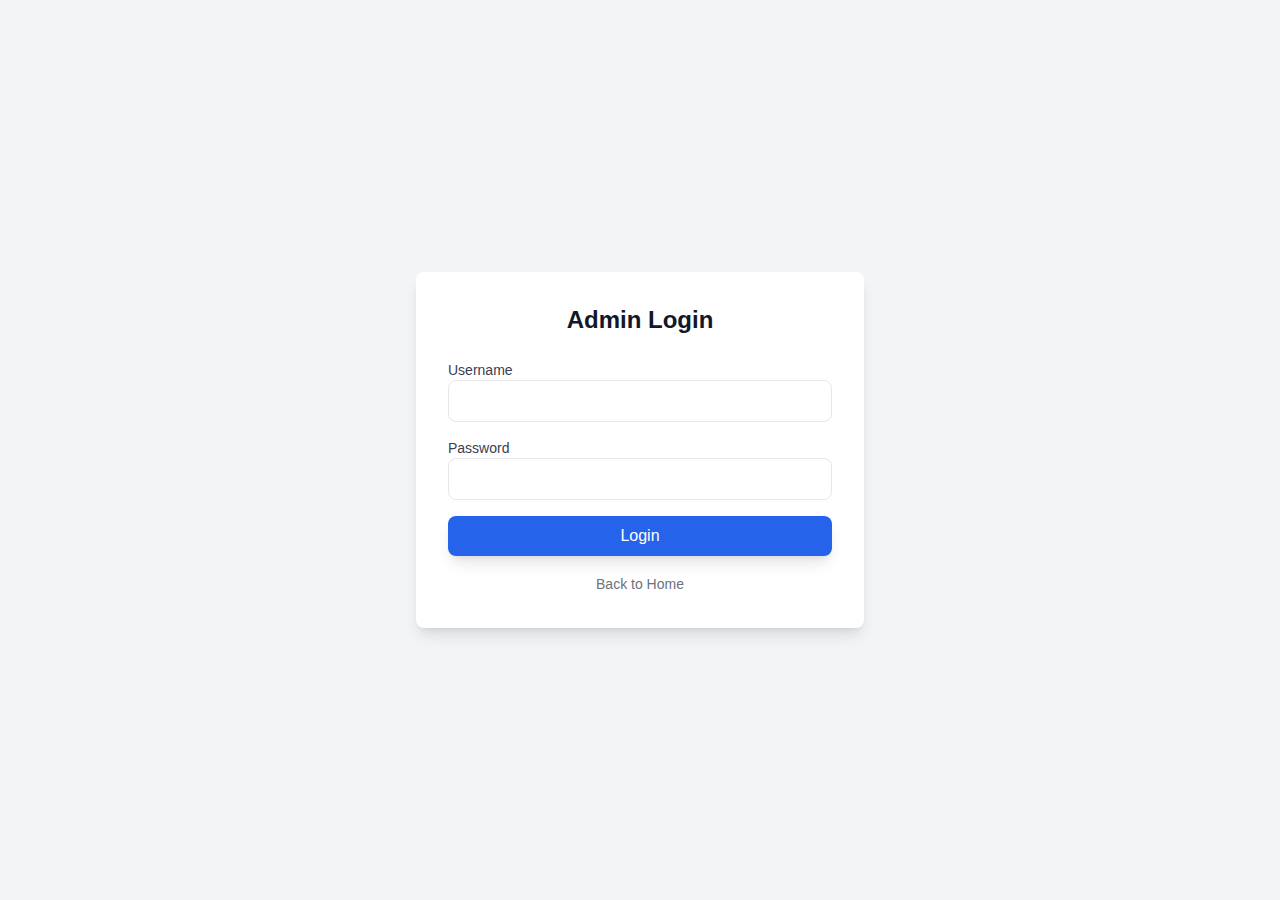
<file: admin.html>
<!DOCTYPE html>
<html lang="en">

<head>
    <meta charset="UTF-8">
    <!DOCTYPE html>
    <html lang="en">

    <head>
        <meta charset="UTF-8">
        <meta name="viewport" content="width=device-width, initial-scale=1.0">
        <title>Admin Dashboard | Sudip Bhandari</title>
        <link rel="stylesheet" href="https://cdnjs.cloudflare.com/ajax/libs/font-awesome/6.4.0/css/all.min.css">
        <link href="/css/style.css" rel="stylesheet">
    </head>

<body class="bg-gray-100 text-gray-900">

    <!-- Login Section -->
    <div id="login-section" class="min-h-screen flex items-center justify-center">
        <div class="bg-white p-8 rounded-lg shadow-lg w-full max-w-md">
            <h2 class="text-2xl font-bold mb-6 text-center">Admin Login</h2>
            <form id="login-form" class="space-y-4">
                <div>
                    <label class="block text-sm font-medium text-gray-700">Username</label>
                    <input type="text" id="username"
                        class="w-full px-4 py-2 border rounded-lg focus:ring-2 focus:ring-blue-500" required>
                </div>
                <div>
                    <label class="block text-sm font-medium text-gray-700">Password</label>
                    <input type="password" id="password"
                        class="w-full px-4 py-2 border rounded-lg focus:ring-2 focus:ring-blue-500" required>
                </div>
                <button type="submit" class="w-full btn btn-primary py-2">Login</button>
                <div class="text-center mt-4">
                    <a href="/" class="text-gray-500 hover:text-gray-700 text-sm">Back to Home</a>
                </div>
            </form>
        </div>
    </div>

    <!-- Dashboard Section -->
    <div id="dashboard-section" class="hidden min-h-screen">
        <nav class="bg-white shadow-md p-4">
            <div class="container mx-auto flex justify-between items-center">
                <h1 class="text-xl font-bold">Admin Dashboard</h1>
                <button id="logout-btn" class="text-red-600 hover:text-red-800">Logout</button>
            </div>
        </nav>

        <div class="container mx-auto p-8">
            <div class="flex justify-between items-center mb-8">
                <h2 class="text-2xl font-bold">Projects</h2>
                <div class="space-x-4">
                    <button id="export-btn"
                        class="btn bg-green-600 hover:bg-green-700 text-white px-4 py-2 rounded-lg transition-colors">
                        <i class="fas fa-download mr-2"></i> Export Data
                    </button>
                    <button id="add-project-btn" class="btn btn-primary">
                        <i class="fas fa-plus mr-2"></i> Add New Project
                    </button>
                </div>
            </div>

            <!-- Add/Edit Project Form Modal -->
            <div id="project-modal"
                class="fixed inset-0 bg-black bg-opacity-50 hidden flex items-center justify-center z-50">
                <div class="bg-white p-8 rounded-lg shadow-xl w-full max-w-2xl max-h-[90vh] overflow-y-auto">
                    <h3 id="modal-title" class="text-xl font-bold mb-4">Add New Project</h3>
                    <form id="project-form" class="space-y-4">
                        <input type="hidden" id="project-id">
                        <div>
                            <label class="block text-sm font-medium text-gray-700">Title</label>
                            <input type="text" id="project-title" name="title"
                                class="w-full px-4 py-2 border rounded-lg" required>
                        </div>
                        <div>
                            <label class="block text-sm font-medium text-gray-700">Description</label>
                            <textarea id="project-description" name="description" rows="3"
                                class="w-full px-4 py-2 border rounded-lg" required></textarea>
                        </div>
                        <div>
                            <label class="block text-sm font-medium text-gray-700">Tags (comma separated)</label>
                            <input type="text" id="project-tags" name="tags" class="w-full px-4 py-2 border rounded-lg"
                                placeholder="e.g. Branding, UI/UX">
                        </div>
                        <div>
                            <label class="block text-sm font-medium text-gray-700">Image</label>
                            <input type="file" id="project-image" name="image"
                                class="w-full px-4 py-2 border rounded-lg">
                        </div>
                        <div class="flex items-center">
                            <input type="checkbox" id="project-published" name="is_published"
                                class="w-4 h-4 text-blue-600 rounded">
                            <label for="project-published" class="ml-2 text-sm text-gray-700">Publish
                                immediately</label>
                        </div>
                        <div class="flex justify-end space-x-4 mt-6">
                            <button type="button" id="close-modal"
                                class="px-4 py-2 text-gray-600 hover:text-gray-800">Cancel</button>
                            <button type="submit" class="btn btn-primary">Save Project</button>
                        </div>
                    </form>
                </div>
            </div>

            <!-- Projects List -->
            <div class="bg-white rounded-lg shadow overflow-hidden">
                <table class="min-w-full divide-y divide-gray-200">
                    <thead class="bg-gray-50">
                        <tr>
                            <th class="px-6 py-3 text-left text-xs font-medium text-gray-500 uppercase tracking-wider">
                                Image</th>
                            <th class="px-6 py-3 text-left text-xs font-medium text-gray-500 uppercase tracking-wider">
                                Title</th>
                            <th class="px-6 py-3 text-left text-xs font-medium text-gray-500 uppercase tracking-wider">
                                Status</th>
                            <th class="px-6 py-3 text-left text-xs font-medium text-gray-500 uppercase tracking-wider">
                                Actions</th>
                        </tr>
                    </thead>
                    <tbody id="admin-projects-list" class="bg-white divide-y divide-gray-200">
                        <!-- Projects will be loaded here -->
                    </tbody>
                </table>
            </div>
        </div>
    </div>

    <script src="/js/admin.js"></script>
</body>

</html>
</file>
<file: css/style.css>
*, ::before, ::after {
  --tw-border-spacing-x: 0;
  --tw-border-spacing-y: 0;
  --tw-translate-x: 0;
  --tw-translate-y: 0;
  --tw-rotate: 0;
  --tw-skew-x: 0;
  --tw-skew-y: 0;
  --tw-scale-x: 1;
  --tw-scale-y: 1;
  --tw-pan-x:  ;
  --tw-pan-y:  ;
  --tw-pinch-zoom:  ;
  --tw-scroll-snap-strictness: proximity;
  --tw-gradient-from-position:  ;
  --tw-gradient-via-position:  ;
  --tw-gradient-to-position:  ;
  --tw-ordinal:  ;
  --tw-slashed-zero:  ;
  --tw-numeric-figure:  ;
  --tw-numeric-spacing:  ;
  --tw-numeric-fraction:  ;
  --tw-ring-inset:  ;
  --tw-ring-offset-width: 0px;
  --tw-ring-offset-color: #fff;
  --tw-ring-color: rgb(59 130 246 / 0.5);
  --tw-ring-offset-shadow: 0 0 #0000;
  --tw-ring-shadow: 0 0 #0000;
  --tw-shadow: 0 0 #0000;
  --tw-shadow-colored: 0 0 #0000;
  --tw-blur:  ;
  --tw-brightness:  ;
  --tw-contrast:  ;
  --tw-grayscale:  ;
  --tw-hue-rotate:  ;
  --tw-invert:  ;
  --tw-saturate:  ;
  --tw-sepia:  ;
  --tw-drop-shadow:  ;
  --tw-backdrop-blur:  ;
  --tw-backdrop-brightness:  ;
  --tw-backdrop-contrast:  ;
  --tw-backdrop-grayscale:  ;
  --tw-backdrop-hue-rotate:  ;
  --tw-backdrop-invert:  ;
  --tw-backdrop-opacity:  ;
  --tw-backdrop-saturate:  ;
  --tw-backdrop-sepia:  ;
  --tw-contain-size:  ;
  --tw-contain-layout:  ;
  --tw-contain-paint:  ;
  --tw-contain-style:  ;
}

::backdrop {
  --tw-border-spacing-x: 0;
  --tw-border-spacing-y: 0;
  --tw-translate-x: 0;
  --tw-translate-y: 0;
  --tw-rotate: 0;
  --tw-skew-x: 0;
  --tw-skew-y: 0;
  --tw-scale-x: 1;
  --tw-scale-y: 1;
  --tw-pan-x:  ;
  --tw-pan-y:  ;
  --tw-pinch-zoom:  ;
  --tw-scroll-snap-strictness: proximity;
  --tw-gradient-from-position:  ;
  --tw-gradient-via-position:  ;
  --tw-gradient-to-position:  ;
  --tw-ordinal:  ;
  --tw-slashed-zero:  ;
  --tw-numeric-figure:  ;
  --tw-numeric-spacing:  ;
  --tw-numeric-fraction:  ;
  --tw-ring-inset:  ;
  --tw-ring-offset-width: 0px;
  --tw-ring-offset-color: #fff;
  --tw-ring-color: rgb(59 130 246 / 0.5);
  --tw-ring-offset-shadow: 0 0 #0000;
  --tw-ring-shadow: 0 0 #0000;
  --tw-shadow: 0 0 #0000;
  --tw-shadow-colored: 0 0 #0000;
  --tw-blur:  ;
  --tw-brightness:  ;
  --tw-contrast:  ;
  --tw-grayscale:  ;
  --tw-hue-rotate:  ;
  --tw-invert:  ;
  --tw-saturate:  ;
  --tw-sepia:  ;
  --tw-drop-shadow:  ;
  --tw-backdrop-blur:  ;
  --tw-backdrop-brightness:  ;
  --tw-backdrop-contrast:  ;
  --tw-backdrop-grayscale:  ;
  --tw-backdrop-hue-rotate:  ;
  --tw-backdrop-invert:  ;
  --tw-backdrop-opacity:  ;
  --tw-backdrop-saturate:  ;
  --tw-backdrop-sepia:  ;
  --tw-contain-size:  ;
  --tw-contain-layout:  ;
  --tw-contain-paint:  ;
  --tw-contain-style:  ;
}

/*
! tailwindcss v3.4.18 | MIT License | https://tailwindcss.com
*/

/*
1. Prevent padding and border from affecting element width. (https://github.com/mozdevs/cssremedy/issues/4)
2. Allow adding a border to an element by just adding a border-width. (https://github.com/tailwindcss/tailwindcss/pull/116)
*/

*,
::before,
::after {
  box-sizing: border-box;
  /* 1 */
  border-width: 0;
  /* 2 */
  border-style: solid;
  /* 2 */
  border-color: #e5e7eb;
  /* 2 */
}

::before,
::after {
  --tw-content: '';
}

/*
1. Use a consistent sensible line-height in all browsers.
2. Prevent adjustments of font size after orientation changes in iOS.
3. Use a more readable tab size.
4. Use the user's configured `sans` font-family by default.
5. Use the user's configured `sans` font-feature-settings by default.
6. Use the user's configured `sans` font-variation-settings by default.
7. Disable tap highlights on iOS
*/

html,
:host {
  line-height: 1.5;
  /* 1 */
  -webkit-text-size-adjust: 100%;
  /* 2 */
  -moz-tab-size: 4;
  /* 3 */
  -o-tab-size: 4;
     tab-size: 4;
  /* 3 */
  font-family: Inter, sans-serif;
  /* 4 */
  font-feature-settings: normal;
  /* 5 */
  font-variation-settings: normal;
  /* 6 */
  -webkit-tap-highlight-color: transparent;
  /* 7 */
}

/*
1. Remove the margin in all browsers.
2. Inherit line-height from `html` so users can set them as a class directly on the `html` element.
*/

body {
  margin: 0;
  /* 1 */
  line-height: inherit;
  /* 2 */
}

/*
1. Add the correct height in Firefox.
2. Correct the inheritance of border color in Firefox. (https://bugzilla.mozilla.org/show_bug.cgi?id=190655)
3. Ensure horizontal rules are visible by default.
*/

hr {
  height: 0;
  /* 1 */
  color: inherit;
  /* 2 */
  border-top-width: 1px;
  /* 3 */
}

/*
Add the correct text decoration in Chrome, Edge, and Safari.
*/

abbr:where([title]) {
  -webkit-text-decoration: underline dotted;
          text-decoration: underline dotted;
}

/*
Remove the default font size and weight for headings.
*/

h1,
h2,
h3,
h4,
h5,
h6 {
  font-size: inherit;
  font-weight: inherit;
}

/*
Reset links to optimize for opt-in styling instead of opt-out.
*/

a {
  color: inherit;
  text-decoration: inherit;
}

/*
Add the correct font weight in Edge and Safari.
*/

b,
strong {
  font-weight: bolder;
}

/*
1. Use the user's configured `mono` font-family by default.
2. Use the user's configured `mono` font-feature-settings by default.
3. Use the user's configured `mono` font-variation-settings by default.
4. Correct the odd `em` font sizing in all browsers.
*/

code,
kbd,
samp,
pre {
  font-family: ui-monospace, SFMono-Regular, Menlo, Monaco, Consolas, "Liberation Mono", "Courier New", monospace;
  /* 1 */
  font-feature-settings: normal;
  /* 2 */
  font-variation-settings: normal;
  /* 3 */
  font-size: 1em;
  /* 4 */
}

/*
Add the correct font size in all browsers.
*/

small {
  font-size: 80%;
}

/*
Prevent `sub` and `sup` elements from affecting the line height in all browsers.
*/

sub,
sup {
  font-size: 75%;
  line-height: 0;
  position: relative;
  vertical-align: baseline;
}

sub {
  bottom: -0.25em;
}

sup {
  top: -0.5em;
}

/*
1. Remove text indentation from table contents in Chrome and Safari. (https://bugs.chromium.org/p/chromium/issues/detail?id=999088, https://bugs.webkit.org/show_bug.cgi?id=201297)
2. Correct table border color inheritance in all Chrome and Safari. (https://bugs.chromium.org/p/chromium/issues/detail?id=935729, https://bugs.webkit.org/show_bug.cgi?id=195016)
3. Remove gaps between table borders by default.
*/

table {
  text-indent: 0;
  /* 1 */
  border-color: inherit;
  /* 2 */
  border-collapse: collapse;
  /* 3 */
}

/*
1. Change the font styles in all browsers.
2. Remove the margin in Firefox and Safari.
3. Remove default padding in all browsers.
*/

button,
input,
optgroup,
select,
textarea {
  font-family: inherit;
  /* 1 */
  font-feature-settings: inherit;
  /* 1 */
  font-variation-settings: inherit;
  /* 1 */
  font-size: 100%;
  /* 1 */
  font-weight: inherit;
  /* 1 */
  line-height: inherit;
  /* 1 */
  letter-spacing: inherit;
  /* 1 */
  color: inherit;
  /* 1 */
  margin: 0;
  /* 2 */
  padding: 0;
  /* 3 */
}

/*
Remove the inheritance of text transform in Edge and Firefox.
*/

button,
select {
  text-transform: none;
}

/*
1. Correct the inability to style clickable types in iOS and Safari.
2. Remove default button styles.
*/

button,
input:where([type='button']),
input:where([type='reset']),
input:where([type='submit']) {
  -webkit-appearance: button;
  /* 1 */
  background-color: transparent;
  /* 2 */
  background-image: none;
  /* 2 */
}

/*
Use the modern Firefox focus style for all focusable elements.
*/

:-moz-focusring {
  outline: auto;
}

/*
Remove the additional `:invalid` styles in Firefox. (https://github.com/mozilla/gecko-dev/blob/2f9eacd9d3d995c937b4251a5557d95d494c9be1/layout/style/res/forms.css#L728-L737)
*/

:-moz-ui-invalid {
  box-shadow: none;
}

/*
Add the correct vertical alignment in Chrome and Firefox.
*/

progress {
  vertical-align: baseline;
}

/*
Correct the cursor style of increment and decrement buttons in Safari.
*/

::-webkit-inner-spin-button,
::-webkit-outer-spin-button {
  height: auto;
}

/*
1. Correct the odd appearance in Chrome and Safari.
2. Correct the outline style in Safari.
*/

[type='search'] {
  -webkit-appearance: textfield;
  /* 1 */
  outline-offset: -2px;
  /* 2 */
}

/*
Remove the inner padding in Chrome and Safari on macOS.
*/

::-webkit-search-decoration {
  -webkit-appearance: none;
}

/*
1. Correct the inability to style clickable types in iOS and Safari.
2. Change font properties to `inherit` in Safari.
*/

::-webkit-file-upload-button {
  -webkit-appearance: button;
  /* 1 */
  font: inherit;
  /* 2 */
}

/*
Add the correct display in Chrome and Safari.
*/

summary {
  display: list-item;
}

/*
Removes the default spacing and border for appropriate elements.
*/

blockquote,
dl,
dd,
h1,
h2,
h3,
h4,
h5,
h6,
hr,
figure,
p,
pre {
  margin: 0;
}

fieldset {
  margin: 0;
  padding: 0;
}

legend {
  padding: 0;
}

ol,
ul,
menu {
  list-style: none;
  margin: 0;
  padding: 0;
}

/*
Reset default styling for dialogs.
*/

dialog {
  padding: 0;
}

/*
Prevent resizing textareas horizontally by default.
*/

textarea {
  resize: vertical;
}

/*
1. Reset the default placeholder opacity in Firefox. (https://github.com/tailwindlabs/tailwindcss/issues/3300)
2. Set the default placeholder color to the user's configured gray 400 color.
*/

input::-moz-placeholder, textarea::-moz-placeholder {
  opacity: 1;
  /* 1 */
  color: #9ca3af;
  /* 2 */
}

input::placeholder,
textarea::placeholder {
  opacity: 1;
  /* 1 */
  color: #9ca3af;
  /* 2 */
}

/*
Set the default cursor for buttons.
*/

button,
[role="button"] {
  cursor: pointer;
}

/*
Make sure disabled buttons don't get the pointer cursor.
*/

:disabled {
  cursor: default;
}

/*
1. Make replaced elements `display: block` by default. (https://github.com/mozdevs/cssremedy/issues/14)
2. Add `vertical-align: middle` to align replaced elements more sensibly by default. (https://github.com/jensimmons/cssremedy/issues/14#issuecomment-634934210)
   This can trigger a poorly considered lint error in some tools but is included by design.
*/

img,
svg,
video,
canvas,
audio,
iframe,
embed,
object {
  display: block;
  /* 1 */
  vertical-align: middle;
  /* 2 */
}

/*
Constrain images and videos to the parent width and preserve their intrinsic aspect ratio. (https://github.com/mozdevs/cssremedy/issues/14)
*/

img,
video {
  max-width: 100%;
  height: auto;
}

/* Make elements with the HTML hidden attribute stay hidden by default */

[hidden]:where(:not([hidden="until-found"])) {
  display: none;
}

body {
  --tw-bg-opacity: 1;
  background-color: rgb(249 250 251 / var(--tw-bg-opacity, 1));
  --tw-text-opacity: 1;
  color: rgb(17 24 39 / var(--tw-text-opacity, 1));
  transition-property: color, background-color, border-color, text-decoration-color, fill, stroke;
  transition-timing-function: cubic-bezier(0.4, 0, 0.2, 1);
  transition-duration: 300ms;
}

html.dark body {
  --tw-bg-opacity: 1;
  background-color: rgb(17 24 39 / var(--tw-bg-opacity, 1));
  --tw-text-opacity: 1;
  color: rgb(243 244 246 / var(--tw-text-opacity, 1));
}

.container {
  width: 100%;
}

@media (min-width: 640px) {
  .container {
    max-width: 640px;
  }
}

@media (min-width: 768px) {
  .container {
    max-width: 768px;
  }
}

@media (min-width: 1024px) {
  .container {
    max-width: 1024px;
  }
}

@media (min-width: 1280px) {
  .container {
    max-width: 1280px;
  }
}

@media (min-width: 1536px) {
  .container {
    max-width: 1536px;
  }
}

.btn {
  transform: translate(var(--tw-translate-x), var(--tw-translate-y)) rotate(var(--tw-rotate)) skewX(var(--tw-skew-x)) skewY(var(--tw-skew-y)) scaleX(var(--tw-scale-x)) scaleY(var(--tw-scale-y));
  border-radius: 0.5rem;
  padding-left: 1rem;
  padding-right: 1rem;
  padding-top: 0.5rem;
  padding-bottom: 0.5rem;
  font-weight: 500;
  transition-property: all;
  transition-timing-function: cubic-bezier(0.4, 0, 0.2, 1);
  transition-duration: 300ms;
}

.btn:hover {
  --tw-scale-x: 1.05;
  --tw-scale-y: 1.05;
  transform: translate(var(--tw-translate-x), var(--tw-translate-y)) rotate(var(--tw-rotate)) skewX(var(--tw-skew-x)) skewY(var(--tw-skew-y)) scaleX(var(--tw-scale-x)) scaleY(var(--tw-scale-y));
}

.btn:active {
  --tw-scale-x: .95;
  --tw-scale-y: .95;
  transform: translate(var(--tw-translate-x), var(--tw-translate-y)) rotate(var(--tw-rotate)) skewX(var(--tw-skew-x)) skewY(var(--tw-skew-y)) scaleX(var(--tw-scale-x)) scaleY(var(--tw-scale-y));
}

.btn-primary {
  --tw-bg-opacity: 1;
  background-color: rgb(37 99 235 / var(--tw-bg-opacity, 1));
  --tw-text-opacity: 1;
  color: rgb(255 255 255 / var(--tw-text-opacity, 1));
  --tw-shadow: 0 10px 15px -3px rgb(0 0 0 / 0.1), 0 4px 6px -4px rgb(0 0 0 / 0.1);
  --tw-shadow-colored: 0 10px 15px -3px var(--tw-shadow-color), 0 4px 6px -4px var(--tw-shadow-color);
  box-shadow: var(--tw-ring-offset-shadow, 0 0 #0000), var(--tw-ring-shadow, 0 0 #0000), var(--tw-shadow);
}

.btn-primary:hover {
  --tw-bg-opacity: 1;
  background-color: rgb(29 78 216 / var(--tw-bg-opacity, 1));
  --tw-shadow-color: rgb(59 130 246 / 0.5);
  --tw-shadow: var(--tw-shadow-colored);
}

.card {
  border-radius: 0.75rem;
  --tw-bg-opacity: 1;
  background-color: rgb(255 255 255 / var(--tw-bg-opacity, 1));
  padding: 1.5rem;
  --tw-shadow: 0 10px 15px -3px rgb(0 0 0 / 0.1), 0 4px 6px -4px rgb(0 0 0 / 0.1);
  --tw-shadow-colored: 0 10px 15px -3px var(--tw-shadow-color), 0 4px 6px -4px var(--tw-shadow-color);
  box-shadow: var(--tw-ring-offset-shadow, 0 0 #0000), var(--tw-ring-shadow, 0 0 #0000), var(--tw-shadow);
  transition-property: all;
  transition-timing-function: cubic-bezier(0.4, 0, 0.2, 1);
  transition-duration: 300ms;
}

.card:hover {
  --tw-shadow: 0 20px 25px -5px rgb(0 0 0 / 0.1), 0 8px 10px -6px rgb(0 0 0 / 0.1);
  --tw-shadow-colored: 0 20px 25px -5px var(--tw-shadow-color), 0 8px 10px -6px var(--tw-shadow-color);
  box-shadow: var(--tw-ring-offset-shadow, 0 0 #0000), var(--tw-ring-shadow, 0 0 #0000), var(--tw-shadow);
}

.card:is(.dark *) {
  --tw-bg-opacity: 1;
  background-color: rgb(31 41 55 / var(--tw-bg-opacity, 1));
}

.glass {
  border-width: 1px;
  border-color: rgb(255 255 255 / 0.2);
  background-color: rgb(255 255 255 / 0.1);
  --tw-shadow: 0 20px 25px -5px rgb(0 0 0 / 0.1), 0 8px 10px -6px rgb(0 0 0 / 0.1);
  --tw-shadow-colored: 0 20px 25px -5px var(--tw-shadow-color), 0 8px 10px -6px var(--tw-shadow-color);
  box-shadow: var(--tw-ring-offset-shadow, 0 0 #0000), var(--tw-ring-shadow, 0 0 #0000), var(--tw-shadow);
  --tw-backdrop-blur: blur(16px);
  backdrop-filter: var(--tw-backdrop-blur) var(--tw-backdrop-brightness) var(--tw-backdrop-contrast) var(--tw-backdrop-grayscale) var(--tw-backdrop-hue-rotate) var(--tw-backdrop-invert) var(--tw-backdrop-opacity) var(--tw-backdrop-saturate) var(--tw-backdrop-sepia);
}

.sr-only {
  position: absolute;
  width: 1px;
  height: 1px;
  padding: 0;
  margin: -1px;
  overflow: hidden;
  clip: rect(0, 0, 0, 0);
  white-space: nowrap;
  border-width: 0;
}

.static {
  position: static;
}

.fixed {
  position: fixed;
}

.absolute {
  position: absolute;
}

.relative {
  position: relative;
}

.inset-0 {
  inset: 0px;
}

.-bottom-8 {
  bottom: -2rem;
}

.bottom-2 {
  bottom: 0.5rem;
}

.left-0 {
  left: 0px;
}

.left-20 {
  left: 5rem;
}

.right-0 {
  right: 0px;
}

.right-2 {
  right: 0.5rem;
}

.right-20 {
  right: 5rem;
}

.start-0 {
  inset-inline-start: 0px;
}

.top-0 {
  top: 0px;
}

.top-20 {
  top: 5rem;
}

.-z-10 {
  z-index: -10;
}

.z-10 {
  z-index: 10;
}

.z-50 {
  z-index: 50;
}

.mx-auto {
  margin-left: auto;
  margin-right: auto;
}

.mb-10 {
  margin-bottom: 2.5rem;
}

.mb-16 {
  margin-bottom: 4rem;
}

.mb-2 {
  margin-bottom: 0.5rem;
}

.mb-4 {
  margin-bottom: 1rem;
}

.mb-6 {
  margin-bottom: 1.5rem;
}

.mb-8 {
  margin-bottom: 2rem;
}

.ml-1 {
  margin-left: 0.25rem;
}

.ml-2 {
  margin-left: 0.5rem;
}

.ml-4 {
  margin-left: 1rem;
}

.mr-2 {
  margin-right: 0.5rem;
}

.mr-3 {
  margin-right: 0.75rem;
}

.mr-4 {
  margin-right: 1rem;
}

.mt-2 {
  margin-top: 0.5rem;
}

.mt-3 {
  margin-top: 0.75rem;
}

.mt-4 {
  margin-top: 1rem;
}

.mt-6 {
  margin-top: 1.5rem;
}

.line-clamp-2 {
  overflow: hidden;
  display: -webkit-box;
  -webkit-box-orient: vertical;
  -webkit-line-clamp: 2;
}

.block {
  display: block;
}

.inline-block {
  display: inline-block;
}

.flex {
  display: flex;
}

.inline-flex {
  display: inline-flex;
}

.table {
  display: table;
}

.grid {
  display: grid;
}

.hidden {
  display: none;
}

.h-10 {
  height: 2.5rem;
}

.h-12 {
  height: 3rem;
}

.h-2\.5 {
  height: 0.625rem;
}

.h-4 {
  height: 1rem;
}

.h-40 {
  height: 10rem;
}

.h-48 {
  height: 12rem;
}

.h-5 {
  height: 1.25rem;
}

.h-6 {
  height: 1.5rem;
}

.h-72 {
  height: 18rem;
}

.h-96 {
  height: 24rem;
}

.h-\[500px\] {
  height: 500px;
}

.h-full {
  height: 100%;
}

.max-h-\[90vh\] {
  max-height: 90vh;
}

.min-h-screen {
  min-height: 100vh;
}

.w-10 {
  width: 2.5rem;
}

.w-12 {
  width: 3rem;
}

.w-4 {
  width: 1rem;
}

.w-40 {
  width: 10rem;
}

.w-5 {
  width: 1.25rem;
}

.w-6 {
  width: 1.5rem;
}

.w-72 {
  width: 18rem;
}

.w-full {
  width: 100%;
}

.min-w-full {
  min-width: 100%;
}

.max-w-2xl {
  max-width: 42rem;
}

.max-w-4xl {
  max-width: 56rem;
}

.max-w-6xl {
  max-width: 72rem;
}

.max-w-md {
  max-width: 28rem;
}

.max-w-screen-xl {
  max-width: 1280px;
}

.translate-y-4 {
  --tw-translate-y: 1rem;
  transform: translate(var(--tw-translate-x), var(--tw-translate-y)) rotate(var(--tw-rotate)) skewX(var(--tw-skew-x)) skewY(var(--tw-skew-y)) scaleX(var(--tw-scale-x)) scaleY(var(--tw-scale-y));
}

.rotate-6 {
  --tw-rotate: 6deg;
  transform: translate(var(--tw-translate-x), var(--tw-translate-y)) rotate(var(--tw-rotate)) skewX(var(--tw-skew-x)) skewY(var(--tw-skew-y)) scaleX(var(--tw-scale-x)) scaleY(var(--tw-scale-y));
}

.transform {
  transform: translate(var(--tw-translate-x), var(--tw-translate-y)) rotate(var(--tw-rotate)) skewX(var(--tw-skew-x)) skewY(var(--tw-skew-y)) scaleX(var(--tw-scale-x)) scaleY(var(--tw-scale-y));
}

.cursor-pointer {
  cursor: pointer;
}

.grid-cols-1 {
  grid-template-columns: repeat(1, minmax(0, 1fr));
}

.grid-cols-2 {
  grid-template-columns: repeat(2, minmax(0, 1fr));
}

.flex-col {
  flex-direction: column;
}

.flex-wrap {
  flex-wrap: wrap;
}

.items-end {
  align-items: flex-end;
}

.items-center {
  align-items: center;
}

.justify-end {
  justify-content: flex-end;
}

.justify-center {
  justify-content: center;
}

.justify-between {
  justify-content: space-between;
}

.gap-12 {
  gap: 3rem;
}

.gap-2 {
  gap: 0.5rem;
}

.gap-6 {
  gap: 1.5rem;
}

.gap-8 {
  gap: 2rem;
}

.space-x-3 > :not([hidden]) ~ :not([hidden]) {
  --tw-space-x-reverse: 0;
  margin-right: calc(0.75rem * var(--tw-space-x-reverse));
  margin-left: calc(0.75rem * calc(1 - var(--tw-space-x-reverse)));
}

.space-x-4 > :not([hidden]) ~ :not([hidden]) {
  --tw-space-x-reverse: 0;
  margin-right: calc(1rem * var(--tw-space-x-reverse));
  margin-left: calc(1rem * calc(1 - var(--tw-space-x-reverse)));
}

.space-y-4 > :not([hidden]) ~ :not([hidden]) {
  --tw-space-y-reverse: 0;
  margin-top: calc(1rem * calc(1 - var(--tw-space-y-reverse)));
  margin-bottom: calc(1rem * var(--tw-space-y-reverse));
}

.space-y-6 > :not([hidden]) ~ :not([hidden]) {
  --tw-space-y-reverse: 0;
  margin-top: calc(1.5rem * calc(1 - var(--tw-space-y-reverse)));
  margin-bottom: calc(1.5rem * var(--tw-space-y-reverse));
}

.divide-y > :not([hidden]) ~ :not([hidden]) {
  --tw-divide-y-reverse: 0;
  border-top-width: calc(1px * calc(1 - var(--tw-divide-y-reverse)));
  border-bottom-width: calc(1px * var(--tw-divide-y-reverse));
}

.divide-gray-200 > :not([hidden]) ~ :not([hidden]) {
  --tw-divide-opacity: 1;
  border-color: rgb(229 231 235 / var(--tw-divide-opacity, 1));
}

.self-center {
  align-self: center;
}

.overflow-hidden {
  overflow: hidden;
}

.overflow-y-auto {
  overflow-y: auto;
}

.scroll-smooth {
  scroll-behavior: smooth;
}

.whitespace-nowrap {
  white-space: nowrap;
}

.rounded {
  border-radius: 0.25rem;
}

.rounded-2xl {
  border-radius: 1rem;
}

.rounded-full {
  border-radius: 9999px;
}

.rounded-lg {
  border-radius: 0.5rem;
}

.rounded-md {
  border-radius: 0.375rem;
}

.border {
  border-width: 1px;
}

.border-2 {
  border-width: 2px;
}

.border-4 {
  border-width: 4px;
}

.border-b {
  border-bottom-width: 1px;
}

.border-t {
  border-top-width: 1px;
}

.border-gray-100 {
  --tw-border-opacity: 1;
  border-color: rgb(243 244 246 / var(--tw-border-opacity, 1));
}

.border-gray-200 {
  --tw-border-opacity: 1;
  border-color: rgb(229 231 235 / var(--tw-border-opacity, 1));
}

.border-transparent {
  border-color: transparent;
}

.border-white {
  --tw-border-opacity: 1;
  border-color: rgb(255 255 255 / var(--tw-border-opacity, 1));
}

.bg-black {
  --tw-bg-opacity: 1;
  background-color: rgb(0 0 0 / var(--tw-bg-opacity, 1));
}

.bg-blue-100 {
  --tw-bg-opacity: 1;
  background-color: rgb(219 234 254 / var(--tw-bg-opacity, 1));
}

.bg-blue-600 {
  --tw-bg-opacity: 1;
  background-color: rgb(37 99 235 / var(--tw-bg-opacity, 1));
}

.bg-blue-700 {
  --tw-bg-opacity: 1;
  background-color: rgb(29 78 216 / var(--tw-bg-opacity, 1));
}

.bg-gray-100 {
  --tw-bg-opacity: 1;
  background-color: rgb(243 244 246 / var(--tw-bg-opacity, 1));
}

.bg-gray-200 {
  --tw-bg-opacity: 1;
  background-color: rgb(229 231 235 / var(--tw-bg-opacity, 1));
}

.bg-gray-50 {
  --tw-bg-opacity: 1;
  background-color: rgb(249 250 251 / var(--tw-bg-opacity, 1));
}

.bg-gray-500 {
  --tw-bg-opacity: 1;
  background-color: rgb(107 114 128 / var(--tw-bg-opacity, 1));
}

.bg-green-100 {
  --tw-bg-opacity: 1;
  background-color: rgb(220 252 231 / var(--tw-bg-opacity, 1));
}

.bg-green-500 {
  --tw-bg-opacity: 1;
  background-color: rgb(34 197 94 / var(--tw-bg-opacity, 1));
}

.bg-pink-300 {
  --tw-bg-opacity: 1;
  background-color: rgb(249 168 212 / var(--tw-bg-opacity, 1));
}

.bg-purple-300 {
  --tw-bg-opacity: 1;
  background-color: rgb(216 180 254 / var(--tw-bg-opacity, 1));
}

.bg-purple-600 {
  --tw-bg-opacity: 1;
  background-color: rgb(147 51 234 / var(--tw-bg-opacity, 1));
}

.bg-white {
  --tw-bg-opacity: 1;
  background-color: rgb(255 255 255 / var(--tw-bg-opacity, 1));
}

.bg-white\/80 {
  background-color: rgb(255 255 255 / 0.8);
}

.bg-yellow-100 {
  --tw-bg-opacity: 1;
  background-color: rgb(254 249 195 / var(--tw-bg-opacity, 1));
}

.bg-yellow-300 {
  --tw-bg-opacity: 1;
  background-color: rgb(253 224 71 / var(--tw-bg-opacity, 1));
}

.bg-opacity-0 {
  --tw-bg-opacity: 0;
}

.bg-opacity-50 {
  --tw-bg-opacity: 0.5;
}

.bg-opacity-75 {
  --tw-bg-opacity: 0.75;
}

.bg-gradient-to-br {
  background-image: linear-gradient(to bottom right, var(--tw-gradient-stops));
}

.bg-gradient-to-r {
  background-image: linear-gradient(to right, var(--tw-gradient-stops));
}

.from-blue-100 {
  --tw-gradient-from: #dbeafe var(--tw-gradient-from-position);
  --tw-gradient-to: rgb(219 234 254 / 0) var(--tw-gradient-to-position);
  --tw-gradient-stops: var(--tw-gradient-from), var(--tw-gradient-to);
}

.from-blue-600 {
  --tw-gradient-from: #2563eb var(--tw-gradient-from-position);
  --tw-gradient-to: rgb(37 99 235 / 0) var(--tw-gradient-to-position);
  --tw-gradient-stops: var(--tw-gradient-from), var(--tw-gradient-to);
}

.to-purple-100 {
  --tw-gradient-to: #f3e8ff var(--tw-gradient-to-position);
}

.to-purple-600 {
  --tw-gradient-to: #9333ea var(--tw-gradient-to-position);
}

.bg-clip-text {
  -webkit-background-clip: text;
          background-clip: text;
}

.object-cover {
  -o-object-fit: cover;
     object-fit: cover;
}

.p-10 {
  padding: 2.5rem;
}

.p-2 {
  padding: 0.5rem;
}

.p-2\.5 {
  padding: 0.625rem;
}

.p-4 {
  padding: 1rem;
}

.p-8 {
  padding: 2rem;
}

.px-2 {
  padding-left: 0.5rem;
  padding-right: 0.5rem;
}

.px-3 {
  padding-left: 0.75rem;
  padding-right: 0.75rem;
}

.px-4 {
  padding-left: 1rem;
  padding-right: 1rem;
}

.px-6 {
  padding-left: 1.5rem;
  padding-right: 1.5rem;
}

.px-8 {
  padding-left: 2rem;
  padding-right: 2rem;
}

.py-1 {
  padding-top: 0.25rem;
  padding-bottom: 0.25rem;
}

.py-2 {
  padding-top: 0.5rem;
  padding-bottom: 0.5rem;
}

.py-20 {
  padding-top: 5rem;
  padding-bottom: 5rem;
}

.py-3 {
  padding-top: 0.75rem;
  padding-bottom: 0.75rem;
}

.py-4 {
  padding-top: 1rem;
  padding-bottom: 1rem;
}

.py-8 {
  padding-top: 2rem;
  padding-bottom: 2rem;
}

.pb-20 {
  padding-bottom: 5rem;
}

.pb-4 {
  padding-bottom: 1rem;
}

.pr-4 {
  padding-right: 1rem;
}

.pt-20 {
  padding-top: 5rem;
}

.pt-4 {
  padding-top: 1rem;
}

.pt-5 {
  padding-top: 1.25rem;
}

.text-left {
  text-align: left;
}

.text-center {
  text-align: center;
}

.align-bottom {
  vertical-align: bottom;
}

.text-2xl {
  font-size: 1.5rem;
  line-height: 2rem;
}

.text-3xl {
  font-size: 1.875rem;
  line-height: 2.25rem;
}

.text-5xl {
  font-size: 3rem;
  line-height: 1;
}

.text-base {
  font-size: 1rem;
  line-height: 1.5rem;
}

.text-lg {
  font-size: 1.125rem;
  line-height: 1.75rem;
}

.text-sm {
  font-size: 0.875rem;
  line-height: 1.25rem;
}

.text-xl {
  font-size: 1.25rem;
  line-height: 1.75rem;
}

.text-xs {
  font-size: 0.75rem;
  line-height: 1rem;
}

.font-bold {
  font-weight: 700;
}

.font-medium {
  font-weight: 500;
}

.font-semibold {
  font-weight: 600;
}

.uppercase {
  text-transform: uppercase;
}

.leading-5 {
  line-height: 1.25rem;
}

.leading-6 {
  line-height: 1.5rem;
}

.leading-relaxed {
  line-height: 1.625;
}

.tracking-wider {
  letter-spacing: 0.05em;
}

.text-blue-600 {
  --tw-text-opacity: 1;
  color: rgb(37 99 235 / var(--tw-text-opacity, 1));
}

.text-gray-400 {
  --tw-text-opacity: 1;
  color: rgb(156 163 175 / var(--tw-text-opacity, 1));
}

.text-gray-500 {
  --tw-text-opacity: 1;
  color: rgb(107 114 128 / var(--tw-text-opacity, 1));
}

.text-gray-600 {
  --tw-text-opacity: 1;
  color: rgb(75 85 99 / var(--tw-text-opacity, 1));
}

.text-gray-700 {
  --tw-text-opacity: 1;
  color: rgb(55 65 81 / var(--tw-text-opacity, 1));
}

.text-gray-800 {
  --tw-text-opacity: 1;
  color: rgb(31 41 55 / var(--tw-text-opacity, 1));
}

.text-gray-900 {
  --tw-text-opacity: 1;
  color: rgb(17 24 39 / var(--tw-text-opacity, 1));
}

.text-green-800 {
  --tw-text-opacity: 1;
  color: rgb(22 101 52 / var(--tw-text-opacity, 1));
}

.text-primary {
  --tw-text-opacity: 1;
  color: rgb(59 130 246 / var(--tw-text-opacity, 1));
}

.text-purple-600 {
  --tw-text-opacity: 1;
  color: rgb(147 51 234 / var(--tw-text-opacity, 1));
}

.text-red-600 {
  --tw-text-opacity: 1;
  color: rgb(220 38 38 / var(--tw-text-opacity, 1));
}

.text-transparent {
  color: transparent;
}

.text-white {
  --tw-text-opacity: 1;
  color: rgb(255 255 255 / var(--tw-text-opacity, 1));
}

.text-yellow-800 {
  --tw-text-opacity: 1;
  color: rgb(133 77 14 / var(--tw-text-opacity, 1));
}

.opacity-0 {
  opacity: 0;
}

.opacity-20 {
  opacity: 0.2;
}

.opacity-70 {
  opacity: 0.7;
}

.mix-blend-multiply {
  mix-blend-mode: multiply;
}

.shadow {
  --tw-shadow: 0 1px 3px 0 rgb(0 0 0 / 0.1), 0 1px 2px -1px rgb(0 0 0 / 0.1);
  --tw-shadow-colored: 0 1px 3px 0 var(--tw-shadow-color), 0 1px 2px -1px var(--tw-shadow-color);
  box-shadow: var(--tw-ring-offset-shadow, 0 0 #0000), var(--tw-ring-shadow, 0 0 #0000), var(--tw-shadow);
}

.shadow-lg {
  --tw-shadow: 0 10px 15px -3px rgb(0 0 0 / 0.1), 0 4px 6px -4px rgb(0 0 0 / 0.1);
  --tw-shadow-colored: 0 10px 15px -3px var(--tw-shadow-color), 0 4px 6px -4px var(--tw-shadow-color);
  box-shadow: var(--tw-ring-offset-shadow, 0 0 #0000), var(--tw-ring-shadow, 0 0 #0000), var(--tw-shadow);
}

.shadow-md {
  --tw-shadow: 0 4px 6px -1px rgb(0 0 0 / 0.1), 0 2px 4px -2px rgb(0 0 0 / 0.1);
  --tw-shadow-colored: 0 4px 6px -1px var(--tw-shadow-color), 0 2px 4px -2px var(--tw-shadow-color);
  box-shadow: var(--tw-ring-offset-shadow, 0 0 #0000), var(--tw-ring-shadow, 0 0 #0000), var(--tw-shadow);
}

.shadow-sm {
  --tw-shadow: 0 1px 2px 0 rgb(0 0 0 / 0.05);
  --tw-shadow-colored: 0 1px 2px 0 var(--tw-shadow-color);
  box-shadow: var(--tw-ring-offset-shadow, 0 0 #0000), var(--tw-ring-shadow, 0 0 #0000), var(--tw-shadow);
}

.shadow-xl {
  --tw-shadow: 0 20px 25px -5px rgb(0 0 0 / 0.1), 0 8px 10px -6px rgb(0 0 0 / 0.1);
  --tw-shadow-colored: 0 20px 25px -5px var(--tw-shadow-color), 0 8px 10px -6px var(--tw-shadow-color);
  box-shadow: var(--tw-ring-offset-shadow, 0 0 #0000), var(--tw-ring-shadow, 0 0 #0000), var(--tw-shadow);
}

.outline-none {
  outline: 2px solid transparent;
  outline-offset: 2px;
}

.blur-xl {
  --tw-blur: blur(24px);
  filter: var(--tw-blur) var(--tw-brightness) var(--tw-contrast) var(--tw-grayscale) var(--tw-hue-rotate) var(--tw-invert) var(--tw-saturate) var(--tw-sepia) var(--tw-drop-shadow);
}

.filter {
  filter: var(--tw-blur) var(--tw-brightness) var(--tw-contrast) var(--tw-grayscale) var(--tw-hue-rotate) var(--tw-invert) var(--tw-saturate) var(--tw-sepia) var(--tw-drop-shadow);
}

.backdrop-blur-md {
  --tw-backdrop-blur: blur(12px);
  backdrop-filter: var(--tw-backdrop-blur) var(--tw-backdrop-brightness) var(--tw-backdrop-contrast) var(--tw-backdrop-grayscale) var(--tw-backdrop-hue-rotate) var(--tw-backdrop-invert) var(--tw-backdrop-opacity) var(--tw-backdrop-saturate) var(--tw-backdrop-sepia);
}

.transition-all {
  transition-property: all;
  transition-timing-function: cubic-bezier(0.4, 0, 0.2, 1);
  transition-duration: 150ms;
}

.transition-colors {
  transition-property: color, background-color, border-color, text-decoration-color, fill, stroke;
  transition-timing-function: cubic-bezier(0.4, 0, 0.2, 1);
  transition-duration: 150ms;
}

.transition-opacity {
  transition-property: opacity;
  transition-timing-function: cubic-bezier(0.4, 0, 0.2, 1);
  transition-duration: 150ms;
}

.transition-transform {
  transition-property: transform;
  transition-timing-function: cubic-bezier(0.4, 0, 0.2, 1);
  transition-duration: 150ms;
}

.duration-300 {
  transition-duration: 300ms;
}

.duration-500 {
  transition-duration: 500ms;
}

.hover\:bg-blue-500:hover {
  --tw-bg-opacity: 1;
  background-color: rgb(59 130 246 / var(--tw-bg-opacity, 1));
}

.hover\:bg-blue-600:hover {
  --tw-bg-opacity: 1;
  background-color: rgb(37 99 235 / var(--tw-bg-opacity, 1));
}

.hover\:bg-blue-700:hover {
  --tw-bg-opacity: 1;
  background-color: rgb(29 78 216 / var(--tw-bg-opacity, 1));
}

.hover\:bg-blue-800:hover {
  --tw-bg-opacity: 1;
  background-color: rgb(30 64 175 / var(--tw-bg-opacity, 1));
}

.hover\:bg-gray-100:hover {
  --tw-bg-opacity: 1;
  background-color: rgb(243 244 246 / var(--tw-bg-opacity, 1));
}

.hover\:bg-gray-900:hover {
  --tw-bg-opacity: 1;
  background-color: rgb(17 24 39 / var(--tw-bg-opacity, 1));
}

.hover\:bg-green-500:hover {
  --tw-bg-opacity: 1;
  background-color: rgb(34 197 94 / var(--tw-bg-opacity, 1));
}

.hover\:bg-pink-600:hover {
  --tw-bg-opacity: 1;
  background-color: rgb(219 39 119 / var(--tw-bg-opacity, 1));
}

.hover\:text-blue-500:hover {
  --tw-text-opacity: 1;
  color: rgb(59 130 246 / var(--tw-text-opacity, 1));
}

.hover\:text-blue-600:hover {
  --tw-text-opacity: 1;
  color: rgb(37 99 235 / var(--tw-text-opacity, 1));
}

.hover\:text-gray-500:hover {
  --tw-text-opacity: 1;
  color: rgb(107 114 128 / var(--tw-text-opacity, 1));
}

.hover\:text-gray-700:hover {
  --tw-text-opacity: 1;
  color: rgb(55 65 81 / var(--tw-text-opacity, 1));
}

.hover\:text-gray-800:hover {
  --tw-text-opacity: 1;
  color: rgb(31 41 55 / var(--tw-text-opacity, 1));
}

.hover\:text-gray-900:hover {
  --tw-text-opacity: 1;
  color: rgb(17 24 39 / var(--tw-text-opacity, 1));
}

.hover\:text-green-500:hover {
  --tw-text-opacity: 1;
  color: rgb(34 197 94 / var(--tw-text-opacity, 1));
}

.hover\:text-pink-600:hover {
  --tw-text-opacity: 1;
  color: rgb(219 39 119 / var(--tw-text-opacity, 1));
}

.hover\:text-red-800:hover {
  --tw-text-opacity: 1;
  color: rgb(153 27 27 / var(--tw-text-opacity, 1));
}

.hover\:text-red-900:hover {
  --tw-text-opacity: 1;
  color: rgb(127 29 29 / var(--tw-text-opacity, 1));
}

.hover\:text-white:hover {
  --tw-text-opacity: 1;
  color: rgb(255 255 255 / var(--tw-text-opacity, 1));
}

.hover\:underline:hover {
  text-decoration-line: underline;
}

.focus\:border-blue-500:focus {
  --tw-border-opacity: 1;
  border-color: rgb(59 130 246 / var(--tw-border-opacity, 1));
}

.focus\:outline-none:focus {
  outline: 2px solid transparent;
  outline-offset: 2px;
}

.focus\:ring-2:focus {
  --tw-ring-offset-shadow: var(--tw-ring-inset) 0 0 0 var(--tw-ring-offset-width) var(--tw-ring-offset-color);
  --tw-ring-shadow: var(--tw-ring-inset) 0 0 0 calc(2px + var(--tw-ring-offset-width)) var(--tw-ring-color);
  box-shadow: var(--tw-ring-offset-shadow), var(--tw-ring-shadow), var(--tw-shadow, 0 0 #0000);
}

.focus\:ring-4:focus {
  --tw-ring-offset-shadow: var(--tw-ring-inset) 0 0 0 var(--tw-ring-offset-width) var(--tw-ring-offset-color);
  --tw-ring-shadow: var(--tw-ring-inset) 0 0 0 calc(4px + var(--tw-ring-offset-width)) var(--tw-ring-color);
  box-shadow: var(--tw-ring-offset-shadow), var(--tw-ring-shadow), var(--tw-shadow, 0 0 #0000);
}

.focus\:ring-blue-200:focus {
  --tw-ring-opacity: 1;
  --tw-ring-color: rgb(191 219 254 / var(--tw-ring-opacity, 1));
}

.focus\:ring-blue-300:focus {
  --tw-ring-opacity: 1;
  --tw-ring-color: rgb(147 197 253 / var(--tw-ring-opacity, 1));
}

.focus\:ring-blue-500:focus {
  --tw-ring-opacity: 1;
  --tw-ring-color: rgb(59 130 246 / var(--tw-ring-opacity, 1));
}

.focus\:ring-gray-200:focus {
  --tw-ring-opacity: 1;
  --tw-ring-color: rgb(229 231 235 / var(--tw-ring-opacity, 1));
}

.focus\:ring-offset-2:focus {
  --tw-ring-offset-width: 2px;
}

.group:hover .group-hover\:translate-y-0 {
  --tw-translate-y: 0px;
  transform: translate(var(--tw-translate-x), var(--tw-translate-y)) rotate(var(--tw-rotate)) skewX(var(--tw-skew-x)) skewY(var(--tw-skew-y)) scaleX(var(--tw-scale-x)) scaleY(var(--tw-scale-y));
}

.group:hover .group-hover\:scale-110 {
  --tw-scale-x: 1.1;
  --tw-scale-y: 1.1;
  transform: translate(var(--tw-translate-x), var(--tw-translate-y)) rotate(var(--tw-rotate)) skewX(var(--tw-skew-x)) skewY(var(--tw-skew-y)) scaleX(var(--tw-scale-x)) scaleY(var(--tw-scale-y));
}

.group:hover .group-hover\:bg-opacity-40 {
  --tw-bg-opacity: 0.4;
}

.group:hover .group-hover\:text-blue-600 {
  --tw-text-opacity: 1;
  color: rgb(37 99 235 / var(--tw-text-opacity, 1));
}

.group:hover .group-hover\:opacity-100 {
  opacity: 1;
}

.dark\:border-gray-600:is(.dark *) {
  --tw-border-opacity: 1;
  border-color: rgb(75 85 99 / var(--tw-border-opacity, 1));
}

.dark\:border-gray-700:is(.dark *) {
  --tw-border-opacity: 1;
  border-color: rgb(55 65 81 / var(--tw-border-opacity, 1));
}

.dark\:bg-blue-600:is(.dark *) {
  --tw-bg-opacity: 1;
  background-color: rgb(37 99 235 / var(--tw-bg-opacity, 1));
}

.dark\:bg-gray-600:is(.dark *) {
  --tw-bg-opacity: 1;
  background-color: rgb(75 85 99 / var(--tw-bg-opacity, 1));
}

.dark\:bg-gray-700:is(.dark *) {
  --tw-bg-opacity: 1;
  background-color: rgb(55 65 81 / var(--tw-bg-opacity, 1));
}

.dark\:bg-gray-800:is(.dark *) {
  --tw-bg-opacity: 1;
  background-color: rgb(31 41 55 / var(--tw-bg-opacity, 1));
}

.dark\:bg-gray-900:is(.dark *) {
  --tw-bg-opacity: 1;
  background-color: rgb(17 24 39 / var(--tw-bg-opacity, 1));
}

.dark\:bg-gray-900\/80:is(.dark *) {
  background-color: rgb(17 24 39 / 0.8);
}

.dark\:from-gray-900:is(.dark *) {
  --tw-gradient-from: #111827 var(--tw-gradient-from-position);
  --tw-gradient-to: rgb(17 24 39 / 0) var(--tw-gradient-to-position);
  --tw-gradient-stops: var(--tw-gradient-from), var(--tw-gradient-to);
}

.dark\:to-gray-800:is(.dark *) {
  --tw-gradient-to: #1f2937 var(--tw-gradient-to-position);
}

.dark\:text-gray-100:is(.dark *) {
  --tw-text-opacity: 1;
  color: rgb(243 244 246 / var(--tw-text-opacity, 1));
}

.dark\:text-gray-200:is(.dark *) {
  --tw-text-opacity: 1;
  color: rgb(229 231 235 / var(--tw-text-opacity, 1));
}

.dark\:text-gray-300:is(.dark *) {
  --tw-text-opacity: 1;
  color: rgb(209 213 219 / var(--tw-text-opacity, 1));
}

.dark\:text-gray-400:is(.dark *) {
  --tw-text-opacity: 1;
  color: rgb(156 163 175 / var(--tw-text-opacity, 1));
}

.dark\:text-white:is(.dark *) {
  --tw-text-opacity: 1;
  color: rgb(255 255 255 / var(--tw-text-opacity, 1));
}

.dark\:hover\:bg-blue-700:hover:is(.dark *) {
  --tw-bg-opacity: 1;
  background-color: rgb(29 78 216 / var(--tw-bg-opacity, 1));
}

.dark\:hover\:bg-gray-700:hover:is(.dark *) {
  --tw-bg-opacity: 1;
  background-color: rgb(55 65 81 / var(--tw-bg-opacity, 1));
}

.dark\:hover\:text-white:hover:is(.dark *) {
  --tw-text-opacity: 1;
  color: rgb(255 255 255 / var(--tw-text-opacity, 1));
}

.dark\:focus\:ring-blue-800:focus:is(.dark *) {
  --tw-ring-opacity: 1;
  --tw-ring-color: rgb(30 64 175 / var(--tw-ring-opacity, 1));
}

.dark\:focus\:ring-gray-600:focus:is(.dark *) {
  --tw-ring-opacity: 1;
  --tw-ring-color: rgb(75 85 99 / var(--tw-ring-opacity, 1));
}

.dark\:focus\:ring-gray-700:focus:is(.dark *) {
  --tw-ring-opacity: 1;
  --tw-ring-color: rgb(55 65 81 / var(--tw-ring-opacity, 1));
}

@media (min-width: 640px) {
  .sm\:my-8 {
    margin-top: 2rem;
    margin-bottom: 2rem;
  }

  .sm\:ml-3 {
    margin-left: 0.75rem;
  }

  .sm\:ml-4 {
    margin-left: 1rem;
  }

  .sm\:mt-0 {
    margin-top: 0px;
  }

  .sm\:block {
    display: block;
  }

  .sm\:inline-block {
    display: inline-block;
  }

  .sm\:flex {
    display: flex;
  }

  .sm\:h-screen {
    height: 100vh;
  }

  .sm\:w-auto {
    width: auto;
  }

  .sm\:w-full {
    width: 100%;
  }

  .sm\:max-w-4xl {
    max-width: 56rem;
  }

  .sm\:flex-row-reverse {
    flex-direction: row-reverse;
  }

  .sm\:items-start {
    align-items: flex-start;
  }

  .sm\:p-0 {
    padding: 0px;
  }

  .sm\:p-6 {
    padding: 1.5rem;
  }

  .sm\:px-6 {
    padding-left: 1.5rem;
    padding-right: 1.5rem;
  }

  .sm\:pb-4 {
    padding-bottom: 1rem;
  }

  .sm\:text-left {
    text-align: left;
  }

  .sm\:align-middle {
    vertical-align: middle;
  }

  .sm\:text-sm {
    font-size: 0.875rem;
    line-height: 1.25rem;
  }
}

@media (min-width: 768px) {
  .md\:order-1 {
    order: 1;
  }

  .md\:order-2 {
    order: 2;
  }

  .md\:mt-0 {
    margin-top: 0px;
  }

  .md\:flex {
    display: flex;
  }

  .md\:hidden {
    display: none;
  }

  .md\:w-1\/2 {
    width: 50%;
  }

  .md\:w-1\/3 {
    width: 33.333333%;
  }

  .md\:w-2\/3 {
    width: 66.666667%;
  }

  .md\:w-auto {
    width: auto;
  }

  .md\:grid-cols-2 {
    grid-template-columns: repeat(2, minmax(0, 1fr));
  }

  .md\:flex-row {
    flex-direction: row;
  }

  .md\:space-x-0 > :not([hidden]) ~ :not([hidden]) {
    --tw-space-x-reverse: 0;
    margin-right: calc(0px * var(--tw-space-x-reverse));
    margin-left: calc(0px * calc(1 - var(--tw-space-x-reverse)));
  }

  .md\:space-x-8 > :not([hidden]) ~ :not([hidden]) {
    --tw-space-x-reverse: 0;
    margin-right: calc(2rem * var(--tw-space-x-reverse));
    margin-left: calc(2rem * calc(1 - var(--tw-space-x-reverse)));
  }

  .md\:border-0 {
    border-width: 0px;
  }

  .md\:bg-transparent {
    background-color: transparent;
  }

  .md\:p-0 {
    padding: 0px;
  }

  .md\:text-2xl {
    font-size: 1.5rem;
    line-height: 2rem;
  }

  .md\:text-4xl {
    font-size: 2.25rem;
    line-height: 2.5rem;
  }

  .md\:text-7xl {
    font-size: 4.5rem;
    line-height: 1;
  }

  .md\:text-blue-700 {
    --tw-text-opacity: 1;
    color: rgb(29 78 216 / var(--tw-text-opacity, 1));
  }

  .md\:hover\:bg-transparent:hover {
    background-color: transparent;
  }

  .md\:hover\:text-blue-700:hover {
    --tw-text-opacity: 1;
    color: rgb(29 78 216 / var(--tw-text-opacity, 1));
  }

  .md\:dark\:bg-transparent:is(.dark *) {
    background-color: transparent;
  }

  .md\:dark\:text-blue-500:is(.dark *) {
    --tw-text-opacity: 1;
    color: rgb(59 130 246 / var(--tw-text-opacity, 1));
  }

  .md\:dark\:hover\:bg-transparent:hover:is(.dark *) {
    background-color: transparent;
  }

  .md\:dark\:hover\:text-blue-500:hover:is(.dark *) {
    --tw-text-opacity: 1;
    color: rgb(59 130 246 / var(--tw-text-opacity, 1));
  }
}

@media (min-width: 1024px) {
  .lg\:grid-cols-3 {
    grid-template-columns: repeat(3, minmax(0, 1fr));
  }
}

.rtl\:space-x-reverse:where([dir="rtl"], [dir="rtl"] *) > :not([hidden]) ~ :not([hidden]) {
  --tw-space-x-reverse: 1;
}
</file>
